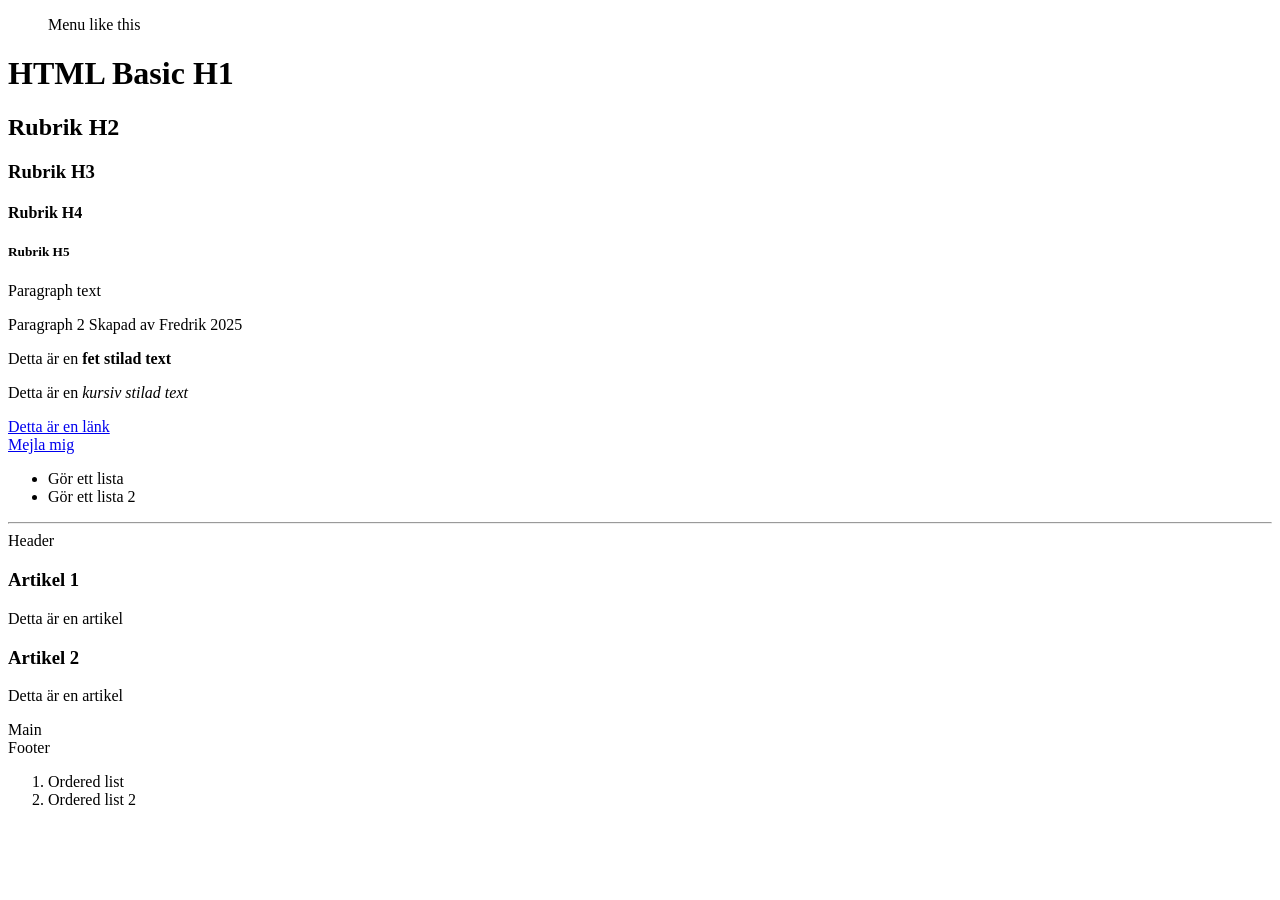
<file: index.html>
<!DOCTYPE html>
<html lang="en">
    <head>
        <meta charset="UTF-8" />
        <meta name="viewport" content="width=device-width, initial-scale=1.0" />
        <title>HTML Basic</title>
    </head>
    <body>
        <menu>Menu like this</menu>
        <h1>HTML Basic H1</h1>
        <h2>Rubrik H2</h2>
        <h3>Rubrik H3</h3>
        <h4>Rubrik H4</h4>
        <h5>Rubrik H5</h5>

        <p>Paragraph text</p>
        <p>Paragraph 2 <span>Skapad av Fredrik 2025</span></p>

        <p>Detta är en <strong>fet stilad text</strong></p>

        <p>Detta är en <i>kursiv stilad text</i></p>

        <div>
            <a href="#">Detta är en länk</a>
        </div>
        <div>
            <a href="mailto:fredrik@diam.se">Mejla mig</a>
        </div>

        <ul>
            <li>Gör ett lista</li>
            <li>Gör ett lista 2</li>
        </ul>

        <hr />

        <header>Header</header>
        <section>
            <article>
                <h3>Artikel 1</h3>
                <p>Detta är en artikel</p>
            </article>
            <article>
                <h3>Artikel 2</h3>
                <p>Detta är en artikel</p>
            </article>
        </section>
        <main>Main</main>

        <footer>
            Footer
            <ol>
                <li>Ordered list</li>
                <li>Ordered list 2</li>
            </ol>
        </footer>
    </body>
</html>
</file>
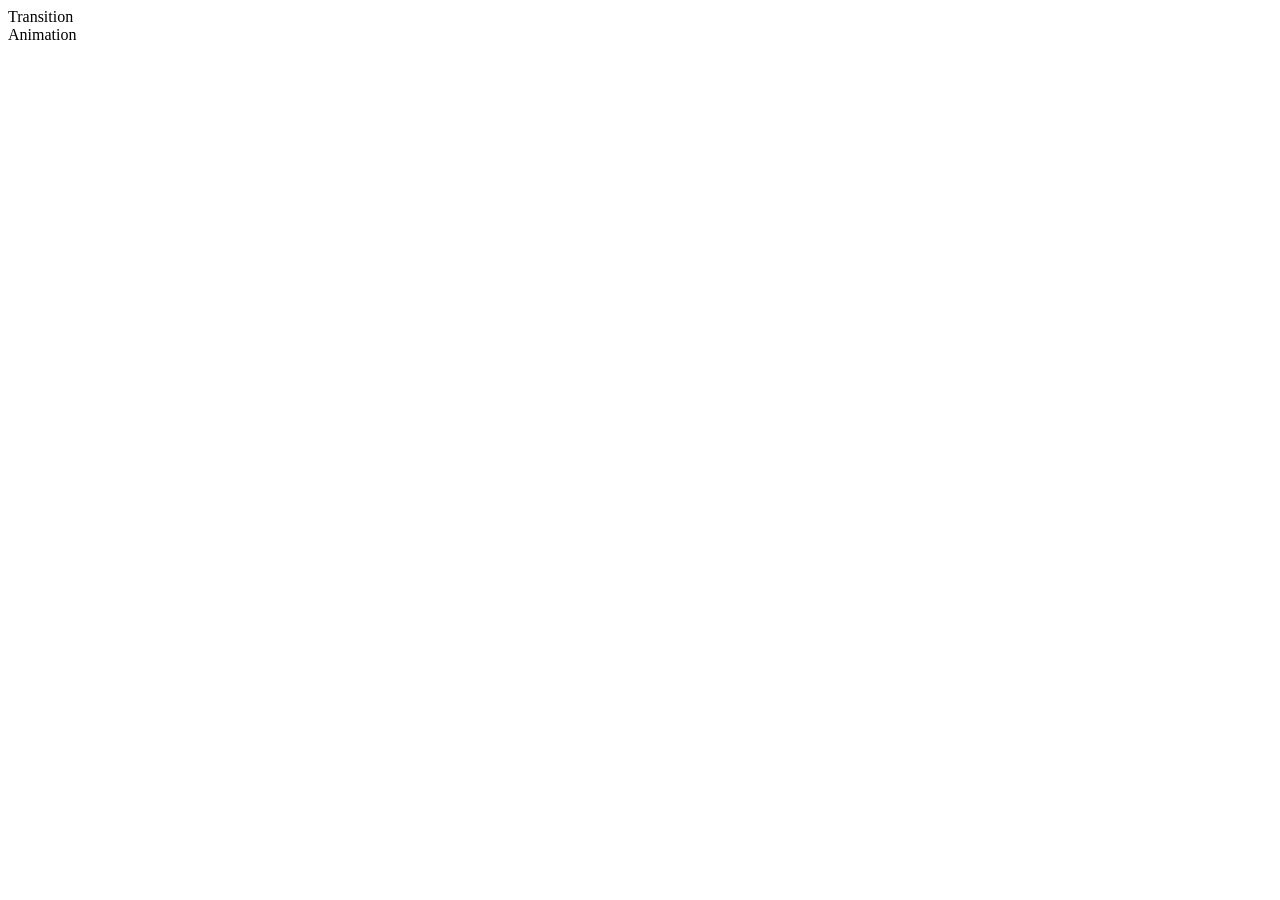
<file: animation/index.html>
<!DOCTYPE html>
<html lang="en">
    <head>
        <meta charset="UTF-8" />
        <meta name="viewport" content="width=device-width, initial-scale=1.0" />
        <title>Animation</title>
        <link rel="stylesheet" href="style.css" />
    </head>
    <body>
        <div class="transition">Transition</div>
        <div class="animation">Animation</div>
    </body>
</html>
</file>
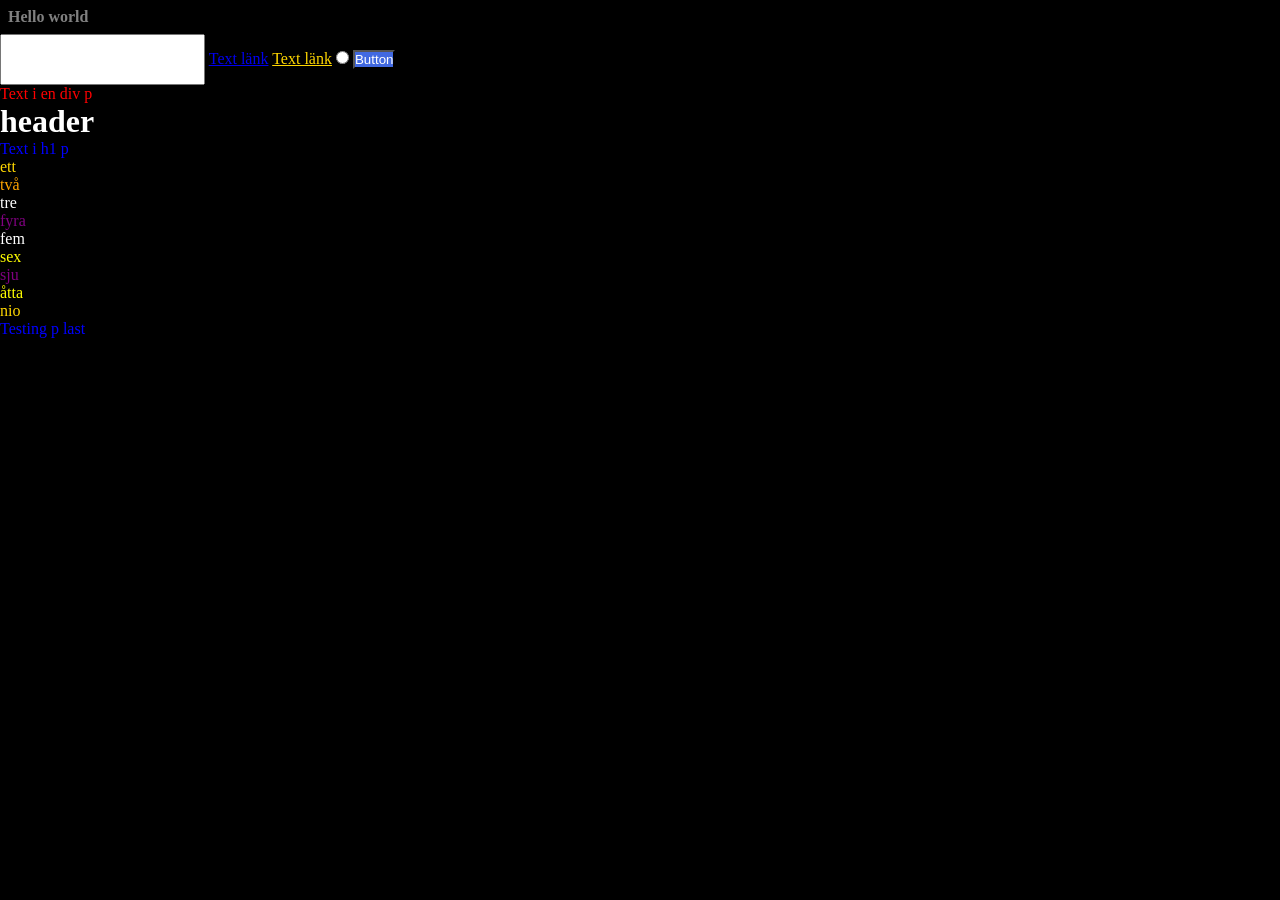
<file: cssvariabler/index.html>
<!DOCTYPE html>
<html lang="en" class="dark">
    <head>
        <meta charset="UTF-8" />
        <meta name="viewport" content="width=device-width, initial-scale=1.0" />
        <title>CSS Variabler</title>
        <link rel="stylesheet" href="style.css" />
    </head>
    <body>
        <div class="text1">Hello world</div>
        <input type="text" class="text2" />
        <a href="#" class="text3">Text länk</a>
        <a href="https://hejhej.se" class="text3" data-text="hej">Text länk</a>
        <input type="radio" class="text4" />
        <button enabled>Button</button>
        <div>
            <p>Text i en div p</p>
        </div>

        <h1>header</h1>
        <p>Text i h1 p</p>

        <ul>
            <li>ett</li>
            <li>två</li>
            <li>tre</li>
            <li>fyra</li>
            <li>fem</li>
            <li>sex</li>
            <li>sju</li>
            <li>åtta</li>
            <li>nio</li>
        </ul>
        <p>Testing p last</p>
    </body>
</html>
</file>
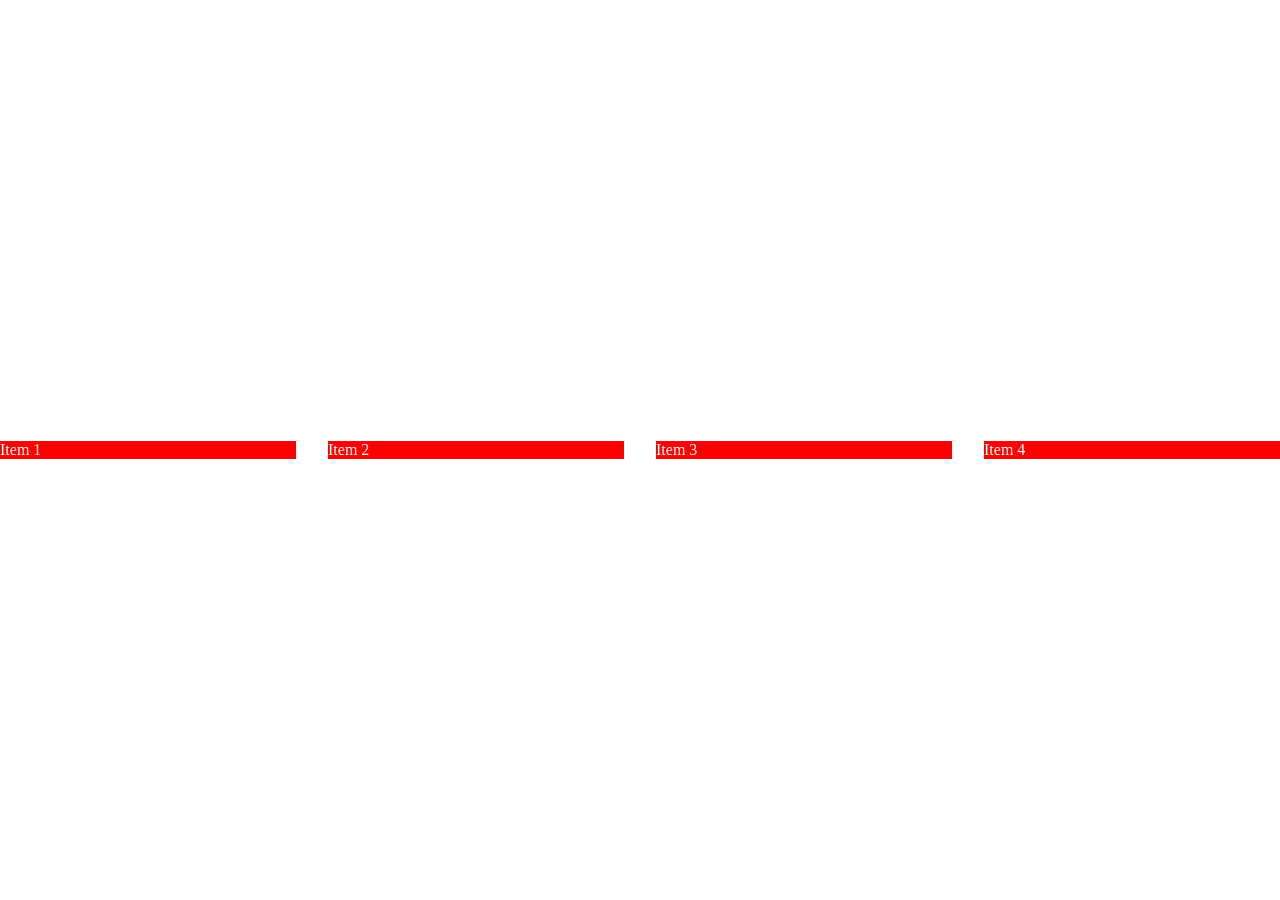
<file: flexbox/index.html>
<!DOCTYPE html>
<html lang="en">
    <head>
        <meta charset="UTF-8" />
        <meta name="viewport" content="width=device-width, initial-scale=1.0" />
        <title>Flexbox</title>
        <link rel="stylesheet" href="style.css" />
    </head>
    <body>
        <div class="container">
            <div class="item">Item 1</div>
            <div class="item">Item 2</div>
            <div class="item">Item 3</div>
            <div class="item">Item 4</div>
        </div>
    </body>
</html>
</file>
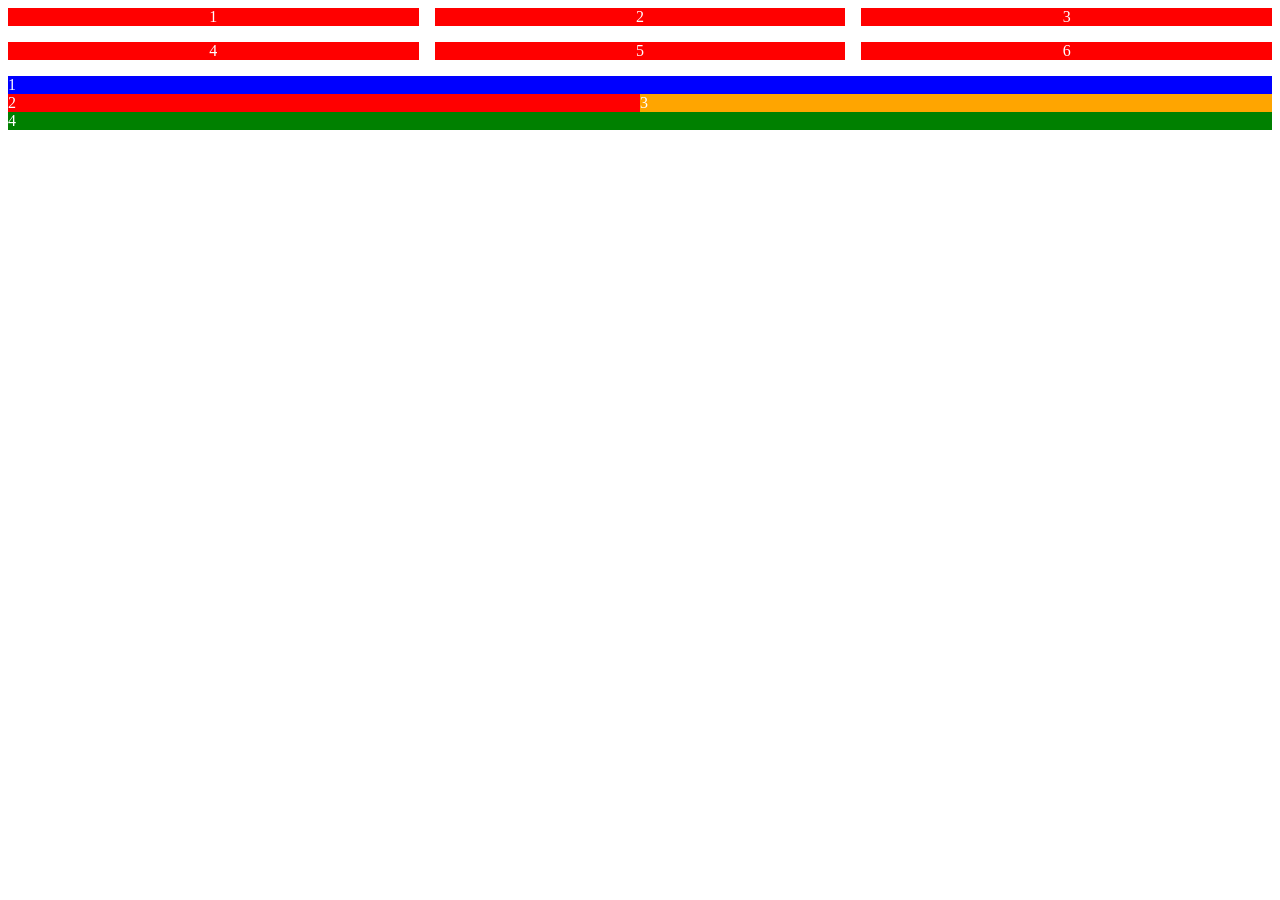
<file: grid/index.html>
<!DOCTYPE html>
<html lang="en">
    <head>
        <meta charset="UTF-8" />
        <meta name="viewport" content="width=device-width, initial-scale=1.0" />
        <title>Grid</title>
        <link rel="stylesheet" href="style.css" />
    </head>
    <body>
        <div class="container">
            <div class="item">1</div>
            <div class="item">2</div>
            <div class="item">3</div>
            <div class="item">4</div>
            <div class="item">5</div>
            <div class="item">6</div>
        </div>

        <div class="gridarea">
            <div class="header">1</div>
            <div class="nav">2</div>
            <div class="article">3</div>
            <div class="footer">4</div>
        </div>
    </body>
</html>
</file>
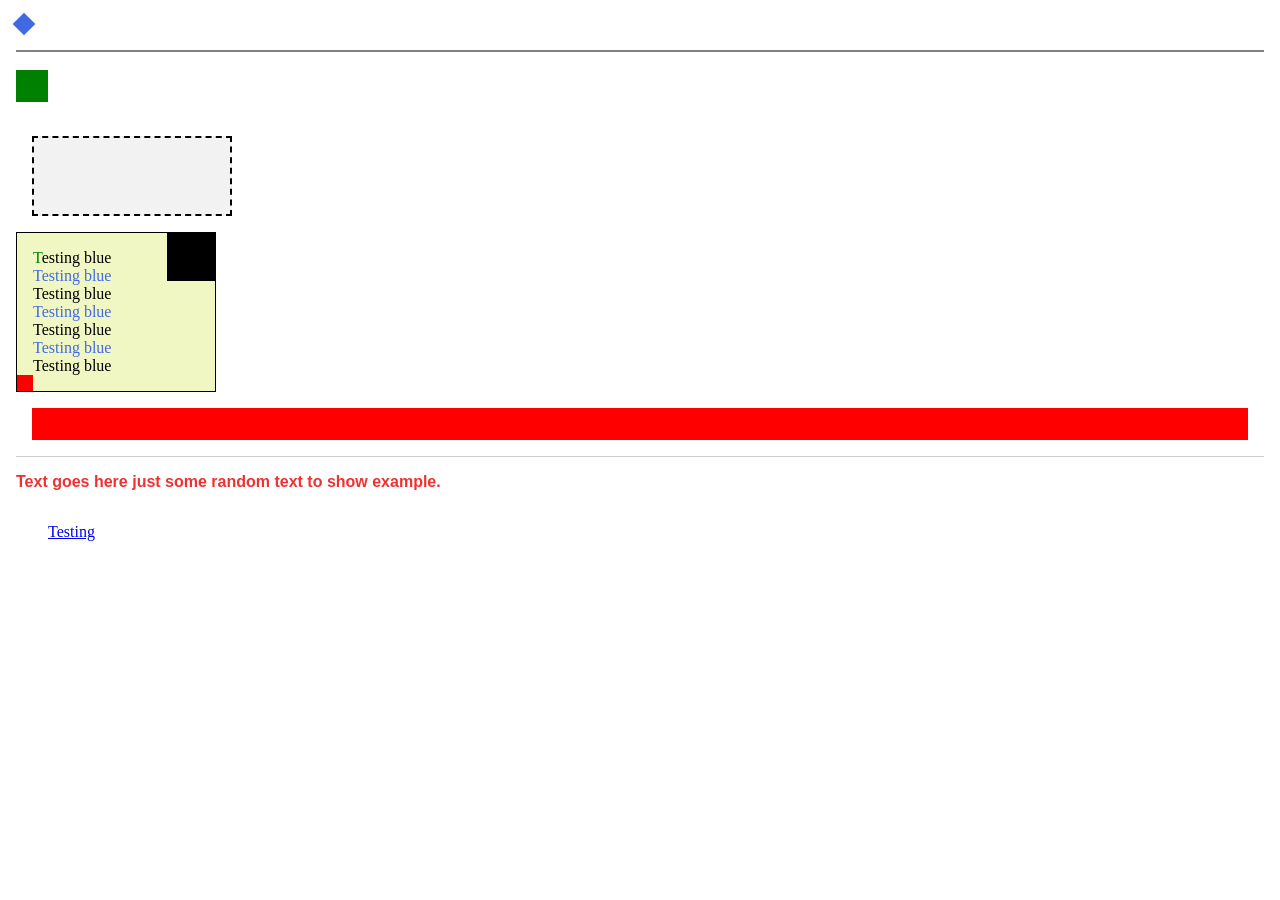
<file: cssbasic.html>
<!DOCTYPE html>
<html lang="en">
    <head>
        <meta charset="UTF-8" />
        <meta name="viewport" content="width=device-width, initial-scale=1.0" />
        <title>CSS Basics</title>
        <link rel="stylesheet" href="css/cssbasic.css" />
    </head>
    <body>
        <div class="nameofclass"></div>
        <br />
        <div class="class1 class2">
            <div class="class4"></div>
        </div>
        <br />
        <div id="divid"></div>

        <br />
        <div class="margin"></div>
        <div class="padding">
            <p>Testing blue</p>
            <p>Testing blue</p>
            <p>Testing blue</p>
            <p>Testing blue</p>
            <p>Testing blue</p>
            <p>Testing blue</p>
            <p>Testing blue</p>
        </div>
        <div class="testclass" data-test="testing"></div>
        <p class="ptest">Text goes here just some random text to show example.</p>
        <a class="button" href="#">Testing</a>
    </body>
</html>
</file>
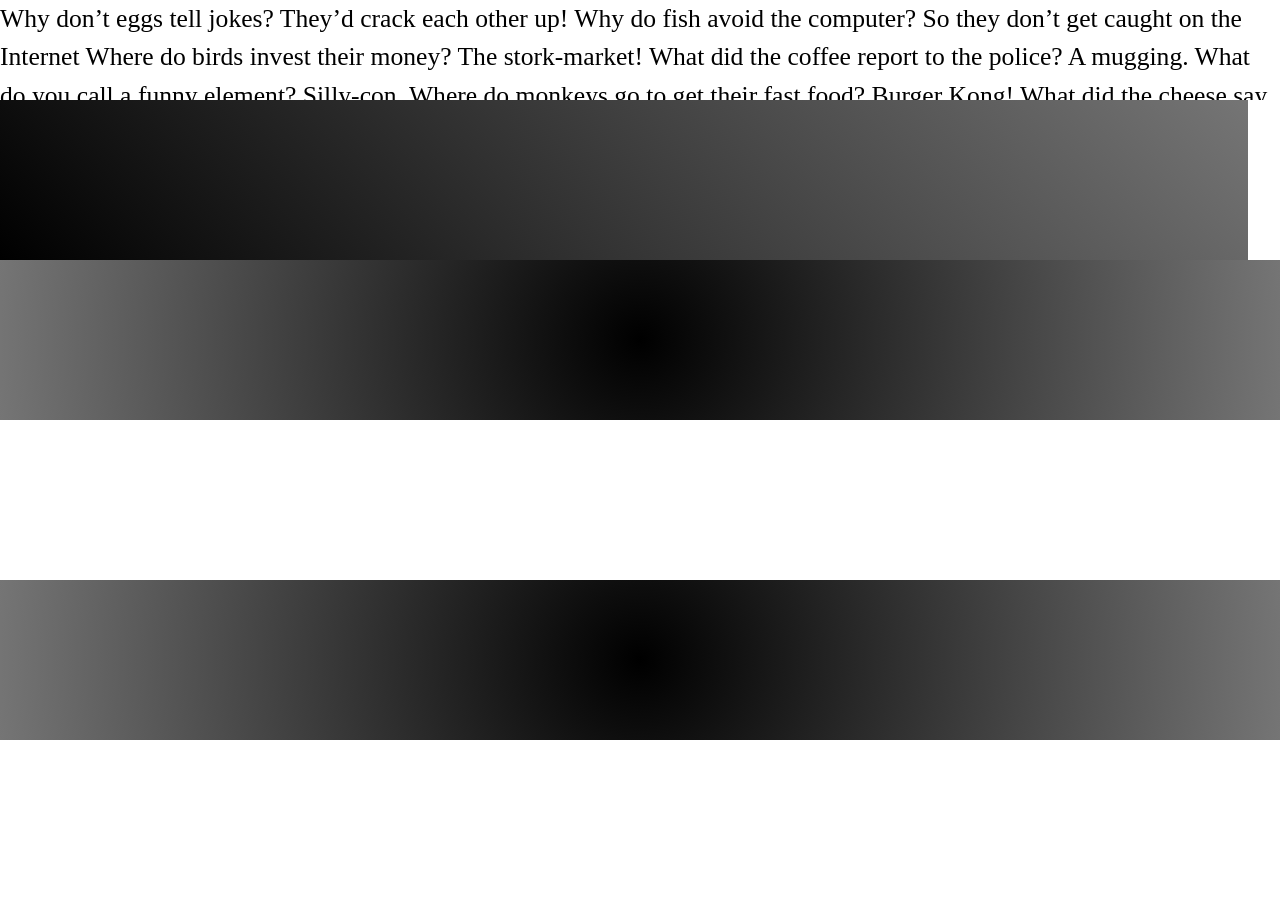
<file: cssbasic2.html>
<!DOCTYPE html>
<html lang="en">
    <head>
        <meta charset="UTF-8" />
        <meta name="viewport" content="width=device-width, initial-scale=1.0" />
        <title>CSS Basic 2</title>
        <link rel="stylesheet" href="css/cssbasic2.css" />
    </head>
    <body>
        <main id="login">
            <div class="scrollbox">
                <p>
                    Why don’t eggs tell jokes? They’d crack each other up! Why do fish avoid the computer? So they don’t
                    get caught on the Internet Where do birds invest their money? The stork-market! What did the coffee
                    report to the police? A mugging. What do you call a funny element? Silly-con. Where do monkeys go to
                    get their fast food? Burger Kong! What did the cheese say when it looked in the mirror? Haloumi!
                </p>
            </div>
            <div class="boxgradient"></div>
            <div class="boxgradient2"></div>
            <div class="box">
                <div class="boxgradient2"></div>
            </div>
            <div class="boxgradient2"></div>
            <div class="boximage"></div>
        </main>
    </body>
</html>
</file>
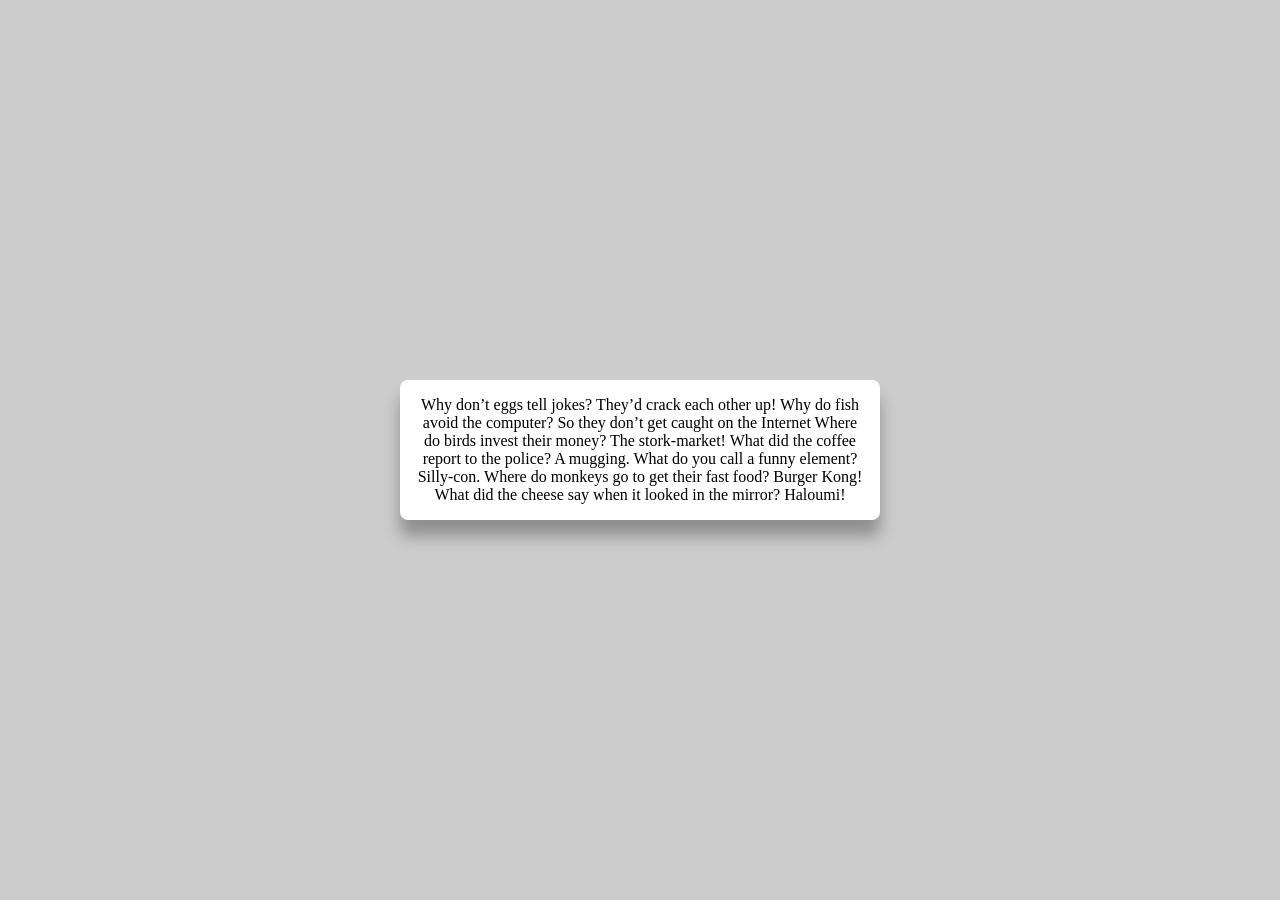
<file: cssbasic3.html>
<!DOCTYPE html>
<html lang="en">
    <head>
        <meta charset="UTF-8" />
        <meta name="viewport" content="width=device-width, initial-scale=1.0" />
        <title>CSS Basic 3</title>
        <link rel="stylesheet" href="css/cssbasic3.css" />
    </head>
    <body>
        <div class="container">
            <div class="flexbox">
                <p>
                    Why don’t eggs tell jokes? They’d crack each other up! Why do fish avoid the computer? So they don’t
                    get caught on the Internet Where do birds invest their money? The stork-market! What did the coffee
                    report to the police? A mugging. What do you call a funny element? Silly-con. Where do monkeys go to
                    get their fast food? Burger Kong! What did the cheese say when it looked in the mirror? Haloumi!
                </p>
            </div>

            <div class="darkoverlay"></div>
        </div>
    </body>
</html>
</file>
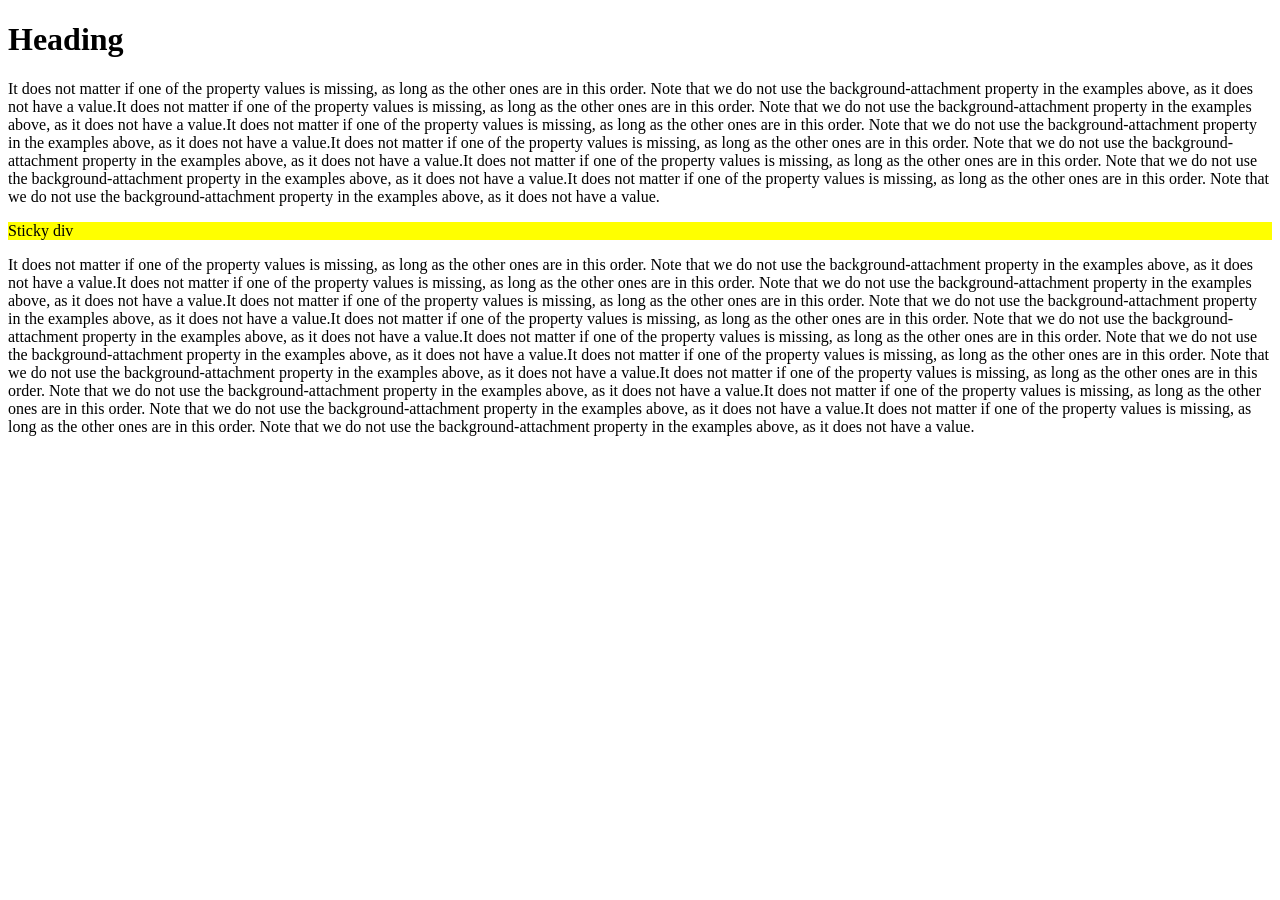
<file: cssbasic4.html>
<!DOCTYPE html>
<html lang="en">
    <head>
        <meta charset="UTF-8" />
        <meta name="viewport" content="width=device-width, initial-scale=1.0" />
        <title>CSS Basic 4</title>
        <link rel="stylesheet" href="css/cssbasic4.css" />
    </head>
    <body>
        <h1>Heading</h1>
        <p>
            It does not matter if one of the property values is missing, as long as the other ones are in this order.
            Note that we do not use the background-attachment property in the examples above, as it does not have a
            value.It does not matter if one of the property values is missing, as long as the other ones are in this
            order. Note that we do not use the background-attachment property in the examples above, as it does not have
            a value.It does not matter if one of the property values is missing, as long as the other ones are in this
            order. Note that we do not use the background-attachment property in the examples above, as it does not have
            a value.It does not matter if one of the property values is missing, as long as the other ones are in this
            order. Note that we do not use the background-attachment property in the examples above, as it does not have
            a value.It does not matter if one of the property values is missing, as long as the other ones are in this
            order. Note that we do not use the background-attachment property in the examples above, as it does not have
            a value.It does not matter if one of the property values is missing, as long as the other ones are in this
            order. Note that we do not use the background-attachment property in the examples above, as it does not have
            a value.
        </p>
        <div class="sticky">Sticky div</div>
        <p>
            It does not matter if one of the property values is missing, as long as the other ones are in this order.
            Note that we do not use the background-attachment property in the examples above, as it does not have a
            value.It does not matter if one of the property values is missing, as long as the other ones are in this
            order. Note that we do not use the background-attachment property in the examples above, as it does not have
            a value.It does not matter if one of the property values is missing, as long as the other ones are in this
            order. Note that we do not use the background-attachment property in the examples above, as it does not have
            a value.It does not matter if one of the property values is missing, as long as the other ones are in this
            order. Note that we do not use the background-attachment property in the examples above, as it does not have
            a value.It does not matter if one of the property values is missing, as long as the other ones are in this
            order. Note that we do not use the background-attachment property in the examples above, as it does not have
            a value.It does not matter if one of the property values is missing, as long as the other ones are in this
            order. Note that we do not use the background-attachment property in the examples above, as it does not have
            a value.It does not matter if one of the property values is missing, as long as the other ones are in this
            order. Note that we do not use the background-attachment property in the examples above, as it does not have
            a value.It does not matter if one of the property values is missing, as long as the other ones are in this
            order. Note that we do not use the background-attachment property in the examples above, as it does not have
            a value.It does not matter if one of the property values is missing, as long as the other ones are in this
            order. Note that we do not use the background-attachment property in the examples above, as it does not have
            a value.
        </p>
    </body>
</html>
</file>
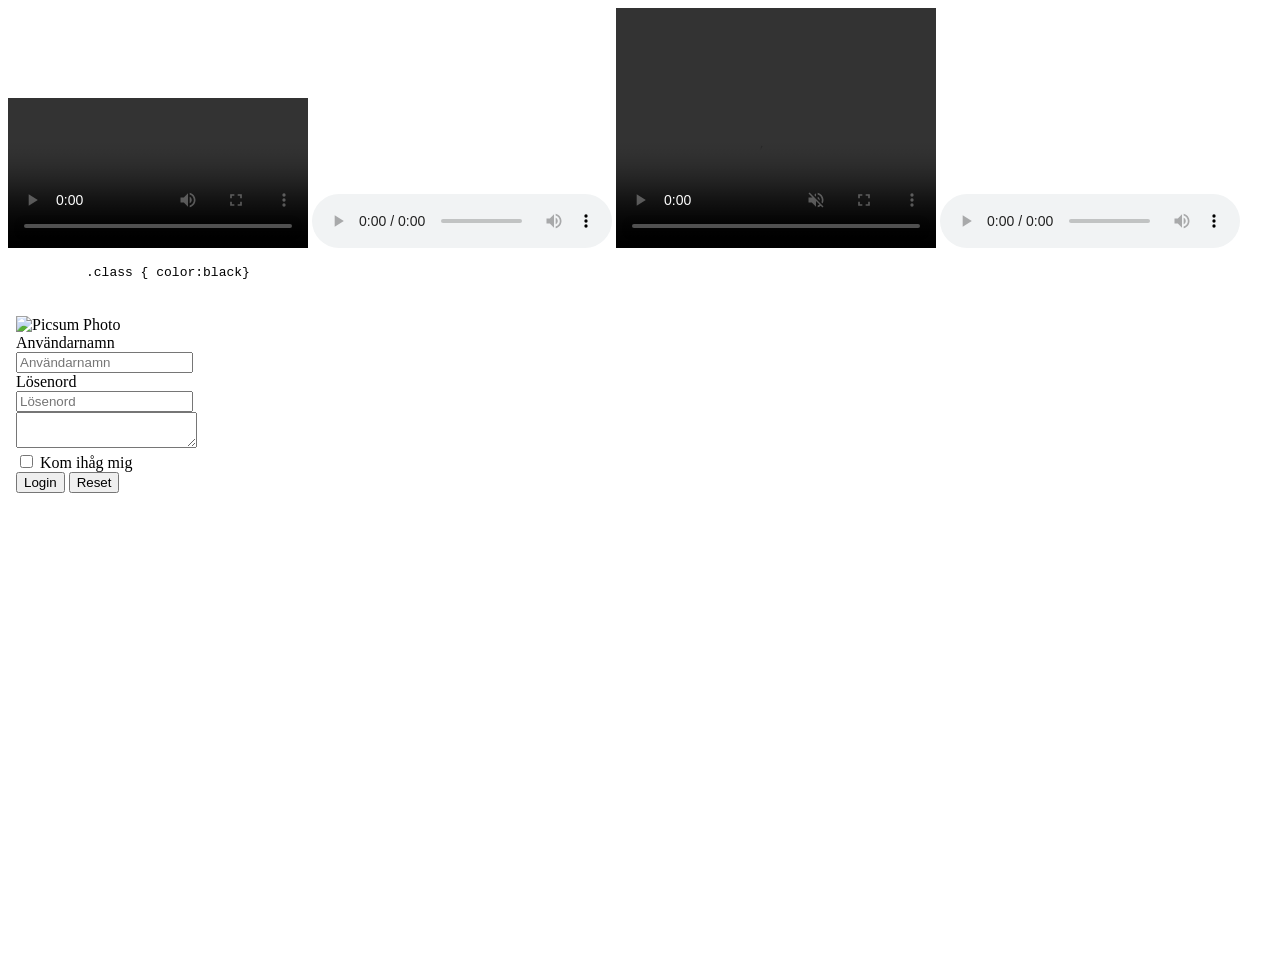
<file: video.html>
<!DOCTYPE html>
<html lang="en">
    <head>
        <meta charset="UTF-8" />
        <meta name="viewport" content="width=device-width, initial-scale=1.0" />
        <title>Video</title>
    </head>
    <body>
        <video src="https://www.w3schools.com/html/mov_bbb.mp4" controls></video>

        <audio src="https://www.w3schools.com/html/horse.mp3" controls></audio>

        <video width="320" height="240" controls muted autoplay>
            <source src="https://www.w3schools.com/html/mov_bbb.mp4" type="video/mp4" />
            Your browser does not support the video tag.
        </video>

        <audio controls>
            <source src="https://www.w3schools.com/html/horse.mp3" type="audio/mpeg" />
            Skaffa dig en bättre webbläsare förtusan!
        </audio>

        <pre>
          <code>.class { color:black}</code>
        </pre>

        <iframe src="login.html" width="100%" height="640" frameborder="0"></iframe>

        <script></script>
    </body>
</html>
</file>
<file: animation/style.css>
.transition {
    transform: translateX(0);
    transition: all 1s ease;
}

.transition:hover {
    transform: translateX(100px);
}

.animation {
    animation: animDown 1s steps(5) infinite;
    animation-delay: 2s;
}

@keyframes animDown {
    from {
        opacity: 0;
        transform: translateY(0);
    }
    to {
        opacity: 1;
        transform: translateY(100px);
    }
}
</file>
<file: cssvariabler/style.css>
:root {
    --bgcolor: white;
    --fontcolor: blue;
    --fontsize: 1rem;
    --padding1: 0.5rem;
}

:root.dark {
    --bgcolor: black;
    --fontcolor: white;
}

body {
    background: var(--bgcolor);
}

.text1 {
    padding: var(--padding1);
    font-size: var(--fontsize);
    font-weight: bold;
    color: var(--fontcolor);
}

.text1:hover {
    color: red;
}

.text1:active {
    color: blue;
}

.text3:visited {
    color: orange;
}

.text2:focus {
    outline: 4px solid blue;
}

.text4:checked {
    outline: 4px solid blue;
}

button:disabled {
    background: red;
    color: white;
}

button:enabled {
    background: royalblue;
    color: white;
}

ul {
    color: var(--fontcolor);
}

ul li:first-child {
    color: red;
}

ul li:last-child {
    color: royalblue;
}

div:not(.highlight) {
    color: gray;
}

div:empty {
    display: block;
    width: 3rem;
    height: 3rem;
    background: red;
}

h1 {
    color: var(--fontcolor);
}

div > p {
    color: red;
}

h1 + p {
    color: blue;
}

h1 ~ p {
    color: blue;
}

ul li:nth-child(1) {
    color: red;
}

ul li:nth-child(2n) {
    color: yellow;
}

ul li:nth-child(3n + 1) {
    color: purple;
}

ul li:nth-of-type(2) {
    color: orange;
}

ul li:first-of-type {
    color: gold;
}

ul li:last-of-type {
    color: gold;
}

* {
    margin: 0;
    padding: 0;
    box-sizing: border-box;
}

a[data-text^="hej"] {
    color: gold;
}

input[type="text"] {
    padding: 1rem;
    color: gray;
}
</file>
<file: flexbox/style.css>
html,
body {
    margin: 0;
    padding: 0;
    height: 100%;
}
.container {
    height: 100%;
    display: flex;
    flex-direction: row;
    flex-wrap: wrap;
    justify-content: space-evenly;
    align-content: space-evenly;
    gap: 2rem;
}

.item {
    /* flex-grow: 1;
    flex-shrink: 1;
    flex-basis: 200px; */
    background: red;
    color: white;
    flex: 1 1 200px;
}
</file>
<file: grid/style.css>
.container {
    display: grid;
    grid-template-columns: repeat(auto-fit, minmax(200px, 1fr));
    grid-gap: 1rem;
    row-gap: 1rem;
    /* column-gap: 1rem; */
}

.item {
    text-align: center;
    background: red;
    color: white;
}

.item:nth-child(4) {
    grid-column-start: 1;
}

.gridarea {
    margin-top: 1rem;
    display: grid;
    grid-template-areas:
        "header header"
        "nav article"
        "footer footer";
}

.header {
    grid-area: header;
    background: blue;
    color: white;
}

.nav {
    grid-area: nav;
    background: red;
    color: white;
}

.article {
    grid-area: article;
    background: orange;
    color: white;
}

.footer {
    grid-area: footer;
    background: green;
    color: white;
}
</file>
<file: css/cssbasic.css>
* {
    margin: 0;
    padding: 0;
    box-sizing: border-box;
}

:root {
    --maincolor: royalblue;
    --small: 1rem;
    --fsub: Arial, Helvetica, sans-serif;
    --fheading: "Times New Roman", Times, serif;
    --fpara: "Courier New", Courier, monospace;
}

body {
    margin: 0;
    padding: 1rem;
    background: white;
}
#divid {
    background: green;
    width: 2rem;
    height: 2rem;
}

.nameofclass {
    background: var(--maincolor);
    width: 1rem;
    height: 1rem;
    transform: rotate(45deg);
}

.margin {
    width: 12.5rem;
    height: 5rem;
    border: 0.125rem dashed #000000;
    background: #f2f2f2;
    margin: var(--small);
}

.padding {
    position: relative;
    width: 12.5rem;
    border: 0.0625rem solid black;
    padding: 1rem;
    background: rgba(225, 238, 123, 0.464);
}

.padding:before {
    position: absolute;
    width: 3rem;
    height: 3rem;
    content: "";
    top: 0;
    right: 0;
    z-index: 10;
    display: block;
    background: black;
    font-size: 1rem;
    font-weight: 800;
    text-align: center;
}

.padding:after {
    position: absolute;
    width: 1rem;
    height: 1rem;
    content: "";
    bottom: 0;
    left: 0;
    z-index: 10;
    display: block;
    background: red;
    font-size: 1rem;
    font-weight: 800;
    text-align: center;
}

.ptest {
    padding-top: 1rem;
    margin-top: 1rem;
    border-top: 1px solid #ccc;
    font-family: Arial, Helvetica, sans-serif;
    font-weight: 800;
    color: rgb(240, 49, 49);
}

.ptest:hover {
    cursor: pointer;
    outline: 3px solid var(--maincolor);
}

div.class1 {
    border: 1px solid gray;
}

[data-test] {
    margin: 1rem;
    padding: 1rem;
    background: red;
}

.class1,
.class2 {
    background: yellow;
}

div p:nth-child(2n) {
    color: var(--maincolor);
}
div p:first-child:first-letter {
    color: green;
}

.button {
    display: block;
    margin: 1rem;
    padding: 1rem;
}

.button:hover {
    color: black;
    text-decoration: none;
}

.button:visited {
    color: var(--maincolor);
}

.button:active {
    color: yellow;
}
</file>
<file: css/cssbasic2.css>
* {
    margin: 0;
    padding: 0;
    box-sizing: border-box;
}

#login .scrollbox {
    width: 100dvw;
    height: 100px;
    overflow-y: auto;
    font-size: clamp(1rem, 2vw, 2rem);
    line-height: 150%;
}

.boxgradient {
    width: calc(100% - 2rem);
    height: 10rem;
    background: rgb(0, 0, 0);
    background: linear-gradient(45deg, rgba(0, 0, 0, 1) 0%, rgba(117, 117, 117, 1) 100%);
}

.boxgradient2 {
    width: 100%;
    height: 10rem;
    background: rgb(0, 0, 0);
    background: radial-gradient(circle, rgba(0, 0, 0, 1) 0%, rgba(117, 117, 117, 1) 100%);
}

.box .boxgradient2 {
    background: none;
}

.boximage {
    width: 100%;
    height: 10rem;
    background-image: url("https://picsum.photos/400/250");
    background-repeat: no-repeat;
    background-size: cover;
    background-position: center center;
}
</file>
<file: css/cssbasic3.css>
* {
    box-sizing: border-box;
    margin: 0;
    padding: 0;
}

html,
body {
    width: 100%;
    height: 100%;
}

.container {
    width: 100%;
    height: 100%;
    display: grid;
    align-items: center;
    justify-items: center;
}

.box {
    position: absolute;
    left: 50%;
    top: 50%;
    transform: translateX(-50%) translateY(-50%);
    padding: 2rem 0;
    width: 50%;
    display: block;
}

.flexbox {
    min-width: 20rem;
    max-width: 30rem;
    padding: 1rem;
    z-index: 2;
    background: white;
    text-align: center;
    width: 50%;
    border-radius: 0.5rem;
    overflow: hidden;
    box-shadow: 0 1rem 1rem 0 rgba(0, 0, 0, 0.3);
}

.darkoverlay {
    position: fixed;
    top: 0;
    left: 0;
    width: 100vw;
    height: 100vh;
    background: rgba(0, 0, 0, 0.2);
}

h1 {
    z-index: 2;
    color: white;
    filter: drop-shadow(0 0.2rem 0.4rem rgba(0, 0, 0, 0.3));
}
</file>
<file: css/cssbasic4.css>
.sticky {
    background: yellow;
    position: sticky;
    bottom: 0;
    top: 0;
}
</file>
